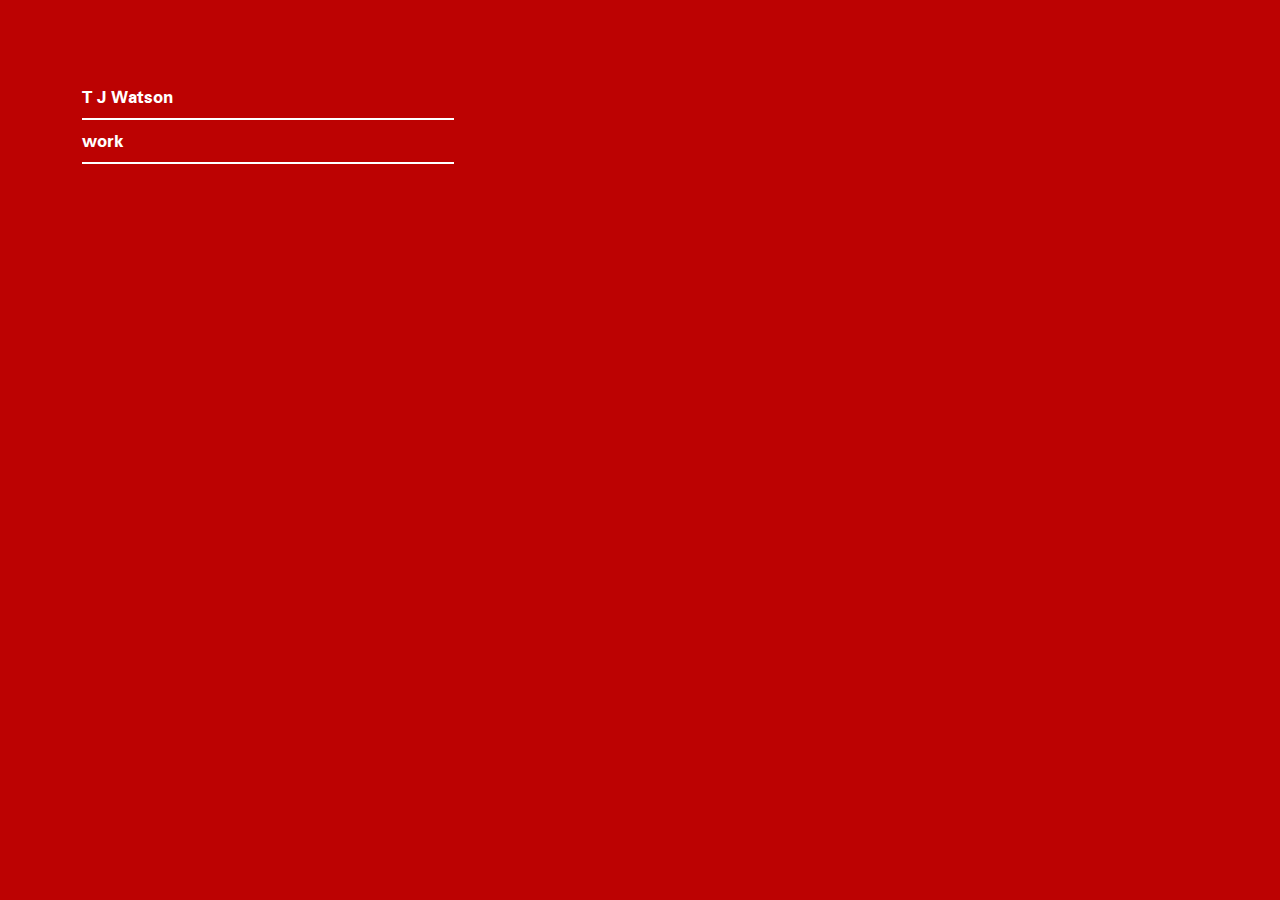
<file: index.html>
<!DOCTYPE html>
<html lang="en">
<head>
    <meta charset="UTF-8">
    <meta name="viewport" content="width=device-width, initial-scale=1.0">
    <link rel="stylesheet" href="mobile.css" media="(min-width: 10em)" />
    <link rel="stylesheet" href="style.css" media="(min-width: 60em)" />

    <title>Thomas Watson</title>
</head>



<body>

<div class="wrapper">
    <button type="button" id="a" class="box">T J Watson</button>
    <button type="button" id="b" class="box">work</button>
    <div class="box d">
        <div class="box e">root</div>
        <div class="box f">titles</div>
        <div class="box g">format</div>
        <div class="box h">year</div>
    </div>
    <div class="box d">
        <div class="box e"><a href="https://www.rsn5qq.com" target="_blank" rel="noopener noreferrer">rsn5qq.com</a></div>
        <div class="box f"><a href="https://www.rsn5qq.com" target="_blank" rel="noopener noreferrer">rsn5qq.com/qkw8</a></div>
        <div class="box g">wall-based</div>
        <div class="box h">2022</div>
    </div>
    <div class="box d">
        <div class="box e"><a href="https://www.0bxj0z.com" target="_blank" rel="noopener noreferrer">0bxj0z.com</a></div>
        <div class="box f"><a href="https://www.0bxj0z.com" target="_blank" rel="noopener noreferrer">0bxj0z.com/yxc3</a></div>
        <div class="box g">wall-based</div>
        <div class="box h">2021</div>
    </div>
    <div id="c" class="box">
        <p>
        works, models of a sort. lyrics, links, assets; images,
        standards, commodities. the materials tumble through
        narrative. lovers meet, part; senility sways parent and
        child; age greets siblings; and so on. time’s dance
        confers variations on a dyad, its gendered partners
        contorting to allegorise content and form. but which is
        which, and when, and where?
        </p>
    </br>
        <p>
        contact[at]w-t-jungnitz.com
        </p>
        <p>
        w t jungnitz is an artist working in London
        </p>
    </div>
</div>









<!--
<button type="button" id="collapsibleheaders" class="colAll"  title="HD">
    <h1>T J Watson<hr></h1>
</button>

<button type="button" id="collapsibleWork" class="colAll" title="WORK">
    <h1>WORK<hr></h1>
    </button>

<div id="Work" class="container">

    <button type="button" class="collapsible colAll" title="WORK">
        <h1>WORK</h1>
        <hr>
        </button>
    <div class="content">


        information about work information about workinformation about workinformation about workinformation about workinformation about workinformation about workinformation about workinformation about workinformation about workinformation about workinformation about workinformation about workinformation about workinformation about workinformation about work
    </div>

    <button type="button" class="collapsible colAll" title="WORK">
        <h1>WORK</h1>
        <hr>
        </button>
    <div class="content">
        information about work information about workinformation about workinformation about workinformation about workinformation about workinformation about workinformation about workinformation about workinformation about workinformation about workinformation about workinformation about workinformation about workinformation about workinformation about work
    </div>


</div>
      

<div id="infoo">
    <p>works, models of a sort, lyrics, links, assets; images, standards, commodities. The materials tumble through narrative. lovers meet, part; senility sways parent and child; age greets siblings; and so on. time's dance confers variations on a dyad, its gendered partners contorting to allegorise content and form. but which is which, and when, and where?</p>
    <p>contact[a]t-j-watson.com</p>
    <p>T J Watson is and artist working in London</p>
</div>
-->


<script type="text/javascript" src="tw.js"></script>
</body>
</html>
</file>
<file: mobile.css>
@font-face {
    font-family: 'univers_55regular';
    src: url('./webfont/univers_55_regular-webfont.woff2') format('woff2'),
         url('./webfont/univers_55_regular-webfont.woff') format('woff');
    font-weight: normal;
    font-style: bold;

}

@font-face {
    font-family: "unv55";
    src: url("./webfont/univers_55_bold-webfont.woff") format("woff"),
    src: url("./webfont/univers_55_bold-webfont.woff2") format("woff2");
    font-style: normal;
    font-weight: bold;
}

@font-face {
    font-family: "unv55";
    src: url("./webfont/univers_55_italic-webfont.woff") format("woff"),
    src: url("./webfont/univers_55_italic-webfont.woff2") format("woff2");
    font-style: italic;
    font-weight: normal;
}


/* MAIN STYLING*/

* {
    margin: 5px;  
    padding: 0; 
    font-family: 'unv55', Arial, sans-serif;
    font-weight: normal;
    font-style: normal;
    font-size:2.75vmin;
    text-align: left;
}

body {
    background-color: #bc0202;
    color: #ffffff;
    margin:0.5rem;
}

p {
    padding-top: 10px;
}

hr {
    border-top: 2px solid #ffffff;
}


.wrapper {
    display: grid;
    grid-gap: 0px;
    grid-template-columns: repeat(3, [col] 2fr ) ;
    grid-template-rows: repeat(4, [row] auto  );
  }

  .box {
    all:unset;
    cursor: pointer;
    padding: 0.8vmax 0 0.8vmax 0;
    background-color:#bc0202;
    color: #ffffff;
  }

a {
  color: #ffffff;
  text-decoration: none;
}


  /* Add a background color to the button if it is clicked on (add the .active class with JS), and when you move the mouse over it (hover)*/ 
  .active {
    
  } 
  
  .box:hover {
    /*background-color: rgb(255, 74, 74);*/
  }



  #a {
    grid-column: col 1;
    grid-row: row auto;
    border-bottom: 2px solid #ffffff;
  }

  #b {
    grid-column: col 1;
    grid-row: row auto;
    border-bottom: 2px solid #ffffff;
  }

  #c {
    grid-column: col 1 / span 2;
    padding-top: 25px;
    grid-row: row auto;
    display: none;

  }

  .d{
    grid-column: col 1 / span 3;
    grid-row: row auto;
    display: none;
    grid-gap: 0px;
    padding: 0px;
    grid-template-columns: 30% 30% 1fr 0.75fr ;
    border-bottom: 2px solid #ffffff;
  }

  

  .e {
    grid-column: 1 ;
    grid-row: 1;
  }

  .f {
    grid-column: 2;
    grid-row: 1;
  }

  .g {
    grid-column: 3;
    grid-row: 1;
  }

  .h {
    grid-column: 4;
    grid-row: 1;
  }
</file>
<file: style.css>
@font-face {
    font-family: 'univers_55regular';
    src: url('./webfont/univers_55_regular-webfont.woff2') format('woff2'),
         url('./webfont/univers_55_regular-webfont.woff') format('woff');
    font-weight: normal;
    font-style: bold;

}

@font-face {
    font-family: "unv55";
    src: url("./webfont/univers_55_bold-webfont.woff") format("woff"),
    src: url("./webfont/univers_55_bold-webfont.woff2") format("woff2");
    font-style: normal;
    font-weight: bold;
}

@font-face {
    font-family: "unv55";
    src: url("./webfont/univers_55_italic-webfont.woff") format("woff"),
    src: url("./webfont/univers_55_italic-webfont.woff2") format("woff2");
    font-style: italic;
    font-weight: normal;
}


/* MAIN STYLING*/

* {
    margin: 5px;  
    padding: 0; 
    font-family: 'unv55', Arial, sans-serif;
    font-weight: normal;
    font-style: normal;
    font-size:1.35vmax;
    text-align: left;
}

body {
    background-color: #bc0202;
    color: #ffffff;
    margin:8svh;
}

p {
    padding-top: 10px;
}

hr {
    border-top: 2px solid #ffffff;
}


.wrapper {
    display: grid;
    grid-gap: 0px;
    grid-template-columns: repeat(3, [col] 2fr ) ;
    grid-template-rows: repeat(4, [row] auto  );
  }

  .box {
    all:unset;
    cursor: pointer;
    padding: 0.8vmax 0 0.8vmax 0;
    background-color:#bc0202;
    color: #ffffff;
  }

a {
  color: #ffffff;
  text-decoration: none;
}


  /* Add a background color to the button if it is clicked on (add the .active class with JS), and when you move the mouse over it (hover)*/ 
  .active {
    
  } 
  
  .box:hover {
    /*background-color: rgb(255, 74, 74);*/
  }



  #a {
    grid-column: col 1;
    grid-row: row auto;
    border-bottom: 2px solid #ffffff;
  }

  #b {
    grid-column: col 1;
    grid-row: row auto;
    border-bottom: 2px solid #ffffff;
  }

  #c {
    grid-column: col 1 / span 2;
    padding-top: 25px;
    grid-row: row auto;
    display: none;

  }

  .d{
    grid-column: col 1 / span 3;
    grid-row: row auto;
    display: none;
    grid-gap: 0px;
    padding: 0px;
    grid-template-columns: 30% 30% 1fr 0.75fr ;
    border-bottom: 2px solid #ffffff;
  }

  

  .e {
    grid-column: 1 ;
    grid-row: 1;
  }

  .f {
    grid-column: 2;
    grid-row: 1;
  }

  .g {
    grid-column: 3;
    grid-row: 1;
  }

  .h {
    grid-column: 4;
    grid-row: 1;
  }
</file>
